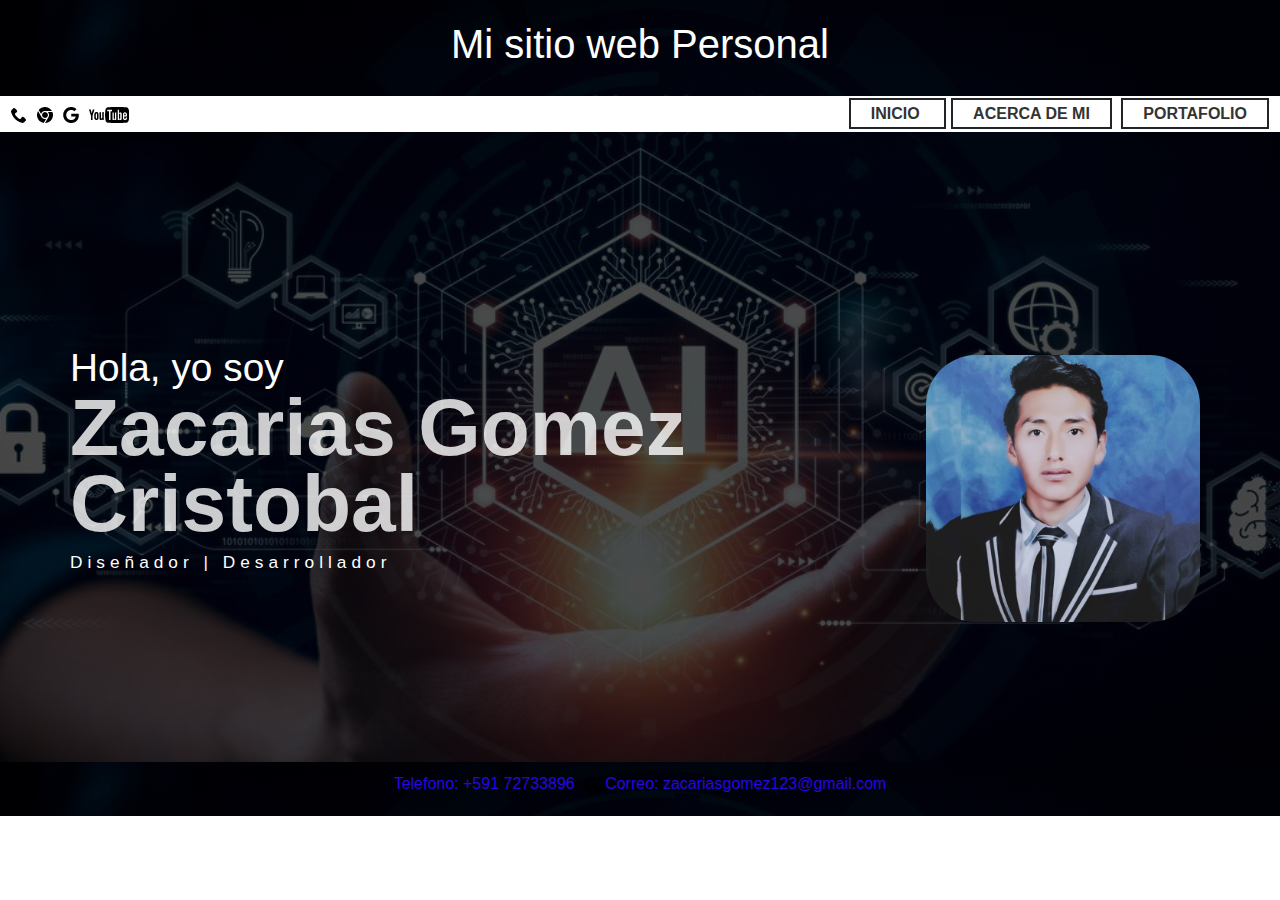
<file: index.html>
<!DOCTYPE html>
<html lang="en">
<head>
    <meta charset="UTF-8">
    <meta name="viewport" content="width=device-width, initial-scale=1.0">
    <title>Trabajo | Portafolio</title>
    <link rel="stylesheet" href="estilo/css/zacariasgomez.css">
</head>
<body data-spy="scroll" data-target=".navbar" data-offset="40" id="home">

    <header class="cabezera">
        <h1> Mi sitio web Personal </h1>    
    </header>
      <nav>
            <ul>
                <img align="left" src="estilo\icons\phone.png">
                <img align="left" src="estilo\icons\chrome.png">
                <img align="left" src="estilo\icons\google.png">
                 <img align="left" src="estilo\icons\youtube.png">
                <li><a href="index.html"> <b>INICIO</b> </a></li>
                <li><a href="acercade.html"><b>ACERCA DE MI</b></a></li>
                <li><a href="portafolio.html"><b>PORTAFOLIO</b></a></li>
            </ul>
        </nav>
    <header class="header">
        <div class="container">

            <div class="header-content">
                <h4 class="header-subtitle" >Hola, yo soy</h4>
                <h3 class="header-title">Zacarias Gomez </h3>
                <h3 class="header-title">Cristobal</h3>
                <h6 class="header-mono" >Diseñador | Desarrollador</h6>

                <div class="derecho">
                </div>     
            
            </div>
              
        </div>

    </header>
     <footer class="pie">
        <div class="pie">

            <h6> Telefono: +591 72733896 <img src="estilo\icons\google.png">Correo: zacariasgomez123@gmail.com </h6>

 </div>

    </footer>
</body>
</html>
</file>
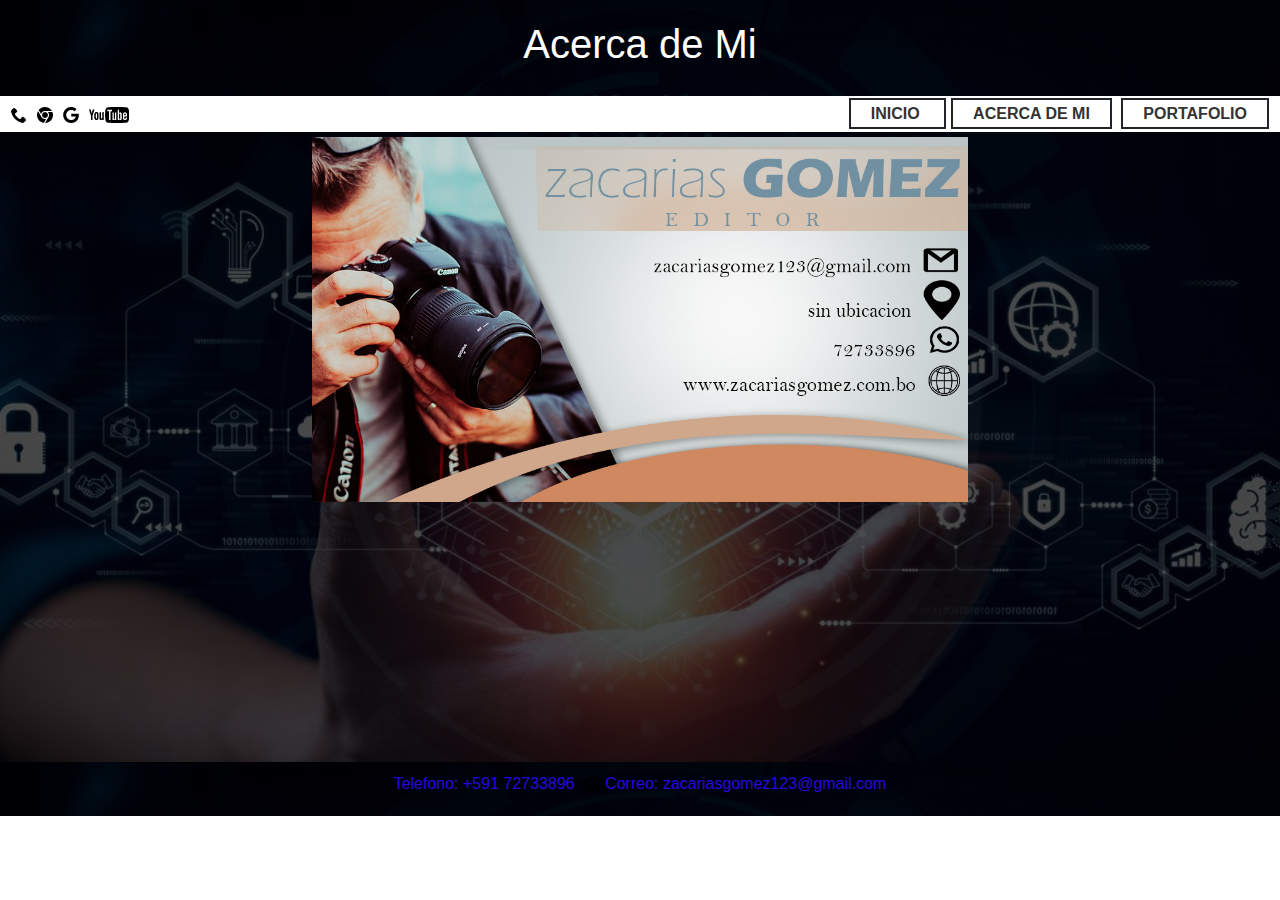
<file: acercade.html>
<!DOCTYPE html>
<html lang="en">
<head>
    <meta charset="UTF-8">
    <meta name="viewport" content="width=device-width, initial-scale=1.0">
    <title>Trabajo | Portafolio</title>
    <link rel="stylesheet" href="estilo/css/zacariasgomez.css">
</head>
<body data-spy="scroll" data-target=".navbar" data-offset="40" id="home">

    <header class="cabezera">
        <h1> Acerca de Mi </h1>    
    </header>
      <nav>
            <ul>
                <img align="left" src="estilo\icons\phone.png">
                <img align="left" src="estilo\icons\chrome.png">
                <img align="left" src="estilo\icons\google.png">
                 <img align="left" src="estilo\icons\youtube.png">
                <li><a href="index.html"> <b>INICIO</b> </a></li>
                <li><a href="acercade.html"><b>ACERCA DE MI</b></a></li>
                <li><a href="portafolio.html"><b>PORTAFOLIO</b></a></li>
            </ul>
        </nav>

            
    <header class="header">
        <div class="container">
               <center ><img style="width: 60%" src="estilo\imgs\porta2.jpg"></center>
               
        </div>

    </header>
     <footer>
    
       <div class="pie">

            <h6> Telefono: +591 72733896 <img src="estilo\icons\google.png">Correo: zacariasgomez123@gmail.com </h6>

    </div>

    </footer>
</body>
</file>
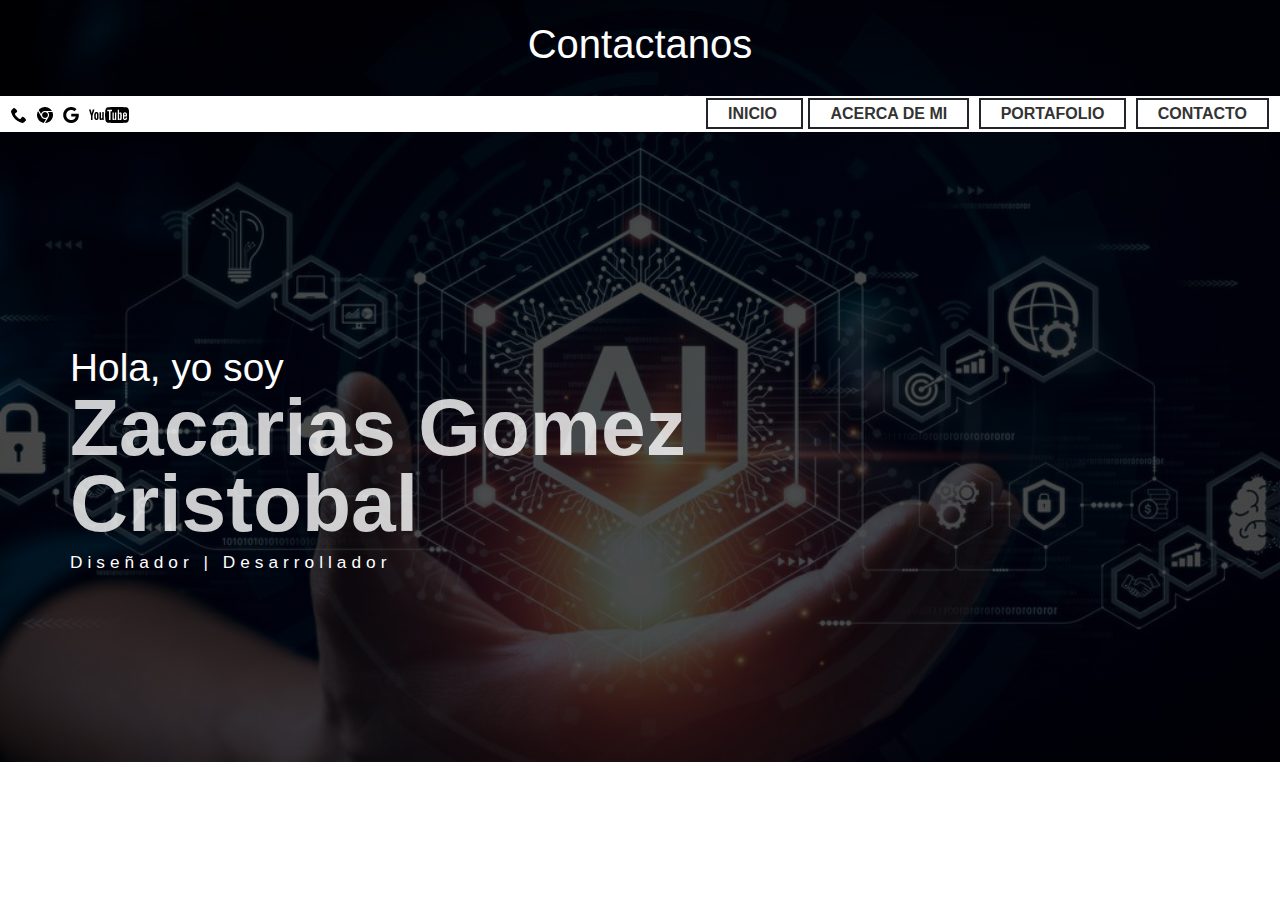
<file: contacto.html>
<!DOCTYPE html>
<html lang="en">
<head>
    <meta charset="UTF-8">
    <meta name="viewport" content="width=device-width, initial-scale=1.0">
    <title>Trabajo | Portafolio</title>
    <link rel="stylesheet" href="estilo/css/zacariasgomez.css">
</head>
<body data-spy="scroll" data-target=".navbar" data-offset="40" id="home">

    <header class="cabezera">
        <h1> Contactanos</h1>    
    </header>
     <nav>
            <ul>
                <img align="left" src="estilo\icons\phone.png">
                <img align="left" src="estilo\icons\chrome.png">
                <img align="left" src="estilo\icons\google.png">
                 <img align="left" src="estilo\icons\youtube.png">
                <li><a href="index.html"> <b>INICIO</b> </a></li>
                <li><a href="acercade.html"><b>ACERCA DE MI</b></a></li>
                <li><a href="portafolio.html"><b>PORTAFOLIO</b></a></li>
                <li><a href="contacto.html"><b>CONTACTO</b></a></li>
            </ul>
        </nav>
    <header class="header">
        <div class="container">
            <div class="header-content">
                <h4 class="header-subtitle" >Hola, yo soy</h4>
                <h3 class="header-title">Zacarias Gomez </h3>
                <h3 class="header-title">Cristobal</h3>
                <h6 class="header-mono" >Diseñador | Desarrollador</h6>

            <aside>
                <!-- <img src="estilo\imgs\logo.png">-->
            </aside>
            
            </div>
            
        </div>

    </header>
</body>
</file>
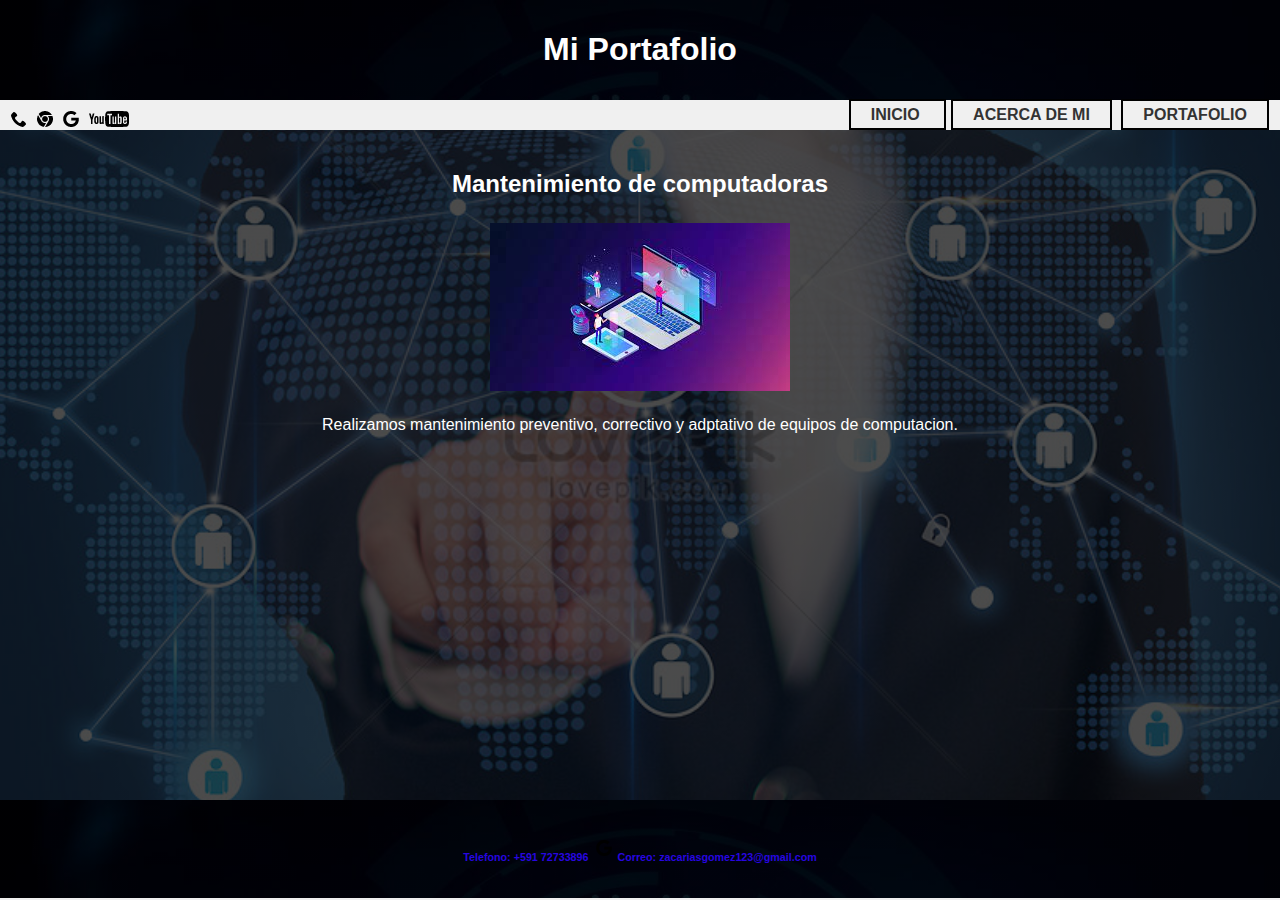
<file: portafolio.html>
<!DOCTYPE html>
<html lang="es">
<head>
    <meta charset="UTF-8">
    <meta name="viewport" content="width=device-width, initial-scale=1.0">
    <title>Mi Portafolio</title>
    
    <link rel="stylesheet" href="estilo/css/portafolio.css">
</head>
<body>
    <header class="cabezera">
        <h1>Mi Portafolio</h1>
    </header>
    <nav>
            <ul>
                <img align="left" src="estilo\icons\phone.png">
                <img align="left" src="estilo\icons\chrome.png">
                <img align="left" src="estilo\icons\google.png">
                 <img align="left" src="estilo\icons\youtube.png">
                <li><a href="index.html"> <b>INICIO</b> </a></li>
                <li><a href="acercade.html"><b>ACERCA DE MI</b></a></li>
                <li><a href="portafolio.html"><b>PORTAFOLIO</b></a></li>
              
            </ul>
        </nav>

        <header class="header">
        <div class="container">

        
        <div class="proyecto1">
            <h2>Mantenimiento de computadoras</h2>
            <img src="estilo\imgs\porta1.jpg" alt="Proyecto 1">
            <p>Realizamos mantenimiento preventivo, correctivo y adptativo de equipos de computacion.</p>
    
        <!-- Agrega más secciones de proyectos según sea necesario -->
    
        </div>

    </header>
    <footer>
    
       <div class="pie">

            <h6> Telefono: +591 72733896 <img src="estilo\icons\google.png">Correo: zacariasgomez123@gmail.com </h6>

    </div>

    </footer>
</body>
</html>
</file>
<file: estilo/css/zacariasgomez.css>
@charset "UTF-8";


*,
*::before,
*::after {
  box-sizing: border-box;
}

html {
  font-family: sans-serif;
  line-height: 1.15;
  -webkit-text-size-adjust: 100%;
  -webkit-tap-highlight-color: rgba(0, 0, 0, 0);
}

article, aside, figcaption, figure, footer, header, hgroup, main, nav, section {
  display: block;
}

body {
  margin: 0;
  font-family: "Source Sans Pro", sans-serif;
  font-size: 1rem;
  font-weight: 400;
  line-height: 1.5;
  color: #212529;
  text-align: left;
  background-color: #fff;
}

[tabindex="-1"]:focus {
  outline: 0 !important;
}

hr {
  box-sizing: content-box;
  height: 0;
  overflow: visible;
}

h1, h2, h3, h4, h5, h6 {
  margin-top: 0;
  margin-bottom: 0.5rem;
}

p {
  margin-top: 0;
  margin-bottom: 1rem;
}

abbr[title],
abbr[data-original-title] {
  text-decoration: underline;
  -webkit-text-decoration: underline dotted;
          text-decoration: underline dotted;
  cursor: help;
  border-bottom: 0;
  -webkit-text-decoration-skip-ink: none;
          text-decoration-skip-ink: none;
}

address {
  margin-bottom: 1rem;
  font-style: normal;
  line-height: inherit;
}

ol,
ul,
dl {
  margin-top: 0;
  margin-bottom: 1rem;
}

ol ol,
ul ul,
ol ul,
ul ol {
  margin-bottom: 0;
}

dt {
  font-weight: 700;
}

dd {
  margin-bottom: .5rem;
  margin-left: 0;
}

blockquote {
  margin: 0 0 1rem;
}

b,
strong {
  font-weight: bolder;
}

small {
  font-size: 80%;
}

sub,
sup {
  position: relative;
  font-size: 75%;
  line-height: 0;
  vertical-align: baseline;
}

sub {
  bottom: -.25em;
}

sup {
  top: -.5em;
}

a {
  color: #F85C70;
  text-decoration: none;
  background-color: transparent;
}


pre,
code,
kbd,
samp {
  font-family: SFMono-Regular, Menlo, Monaco, Consolas, "Liberation Mono", "Courier New", monospace;
  font-size: 1em;
}

pre {
  margin-top: 0;
  margin-bottom: 1rem;
  overflow: auto;
}

figure {
  margin: 0 0 1rem;
}

img {
  vertical-align: middle;
  border-style: none;
}

svg {
  overflow: hidden;
  vertical-align: middle;
}

table {
  border-collapse: collapse;
}

caption {
  padding-top: 0.75rem;
  padding-bottom: 0.75rem;
  color: #6c757d;
  text-align: left;
  caption-side: bottom;
}

th {
  text-align: inherit;
}

label {
  display: inline-block;
  margin-bottom: 0.5rem;
}


input,
button,
select,
optgroup,
textarea {
  margin: 0;
  font-family: inherit;
  font-size: inherit;
  line-height: inherit;
}


fieldset {
  min-width: 0;
  padding: 0;
  margin: 0;
  border: 0;
}

legend {
  display: block;
  width: 100%;
  max-width: 100%;
  padding: 0;
  margin-bottom: .5rem;
  font-size: 1.5rem;
  line-height: inherit;
  color: inherit;
  white-space: normal;
}

progress {
  vertical-align: baseline;
}

[type="number"]::-webkit-inner-spin-button,
[type="number"]::-webkit-outer-spin-button {
  height: auto;
}


[type="search"]::-webkit-search-decoration {
  -webkit-appearance: none;
}

::-webkit-file-upload-button {
  font: inherit;
  -webkit-appearance: button;
}

output {
  display: inline-block;
}

summary {
  display: list-item;
  cursor: pointer;
}

template {
  display: none;
}

[hidden] {
  display: none !important;
}

h1, h2, h3, h4, h5, h6,
.h1, .h2, .h3, .h4, .h5, .h6 {
  margin-bottom: 0.5rem;
  font-family: "Dosis", sans-serif;
  font-weight: 500;
  line-height: 1.2;
}

h1, .h1 {
  font-size: 2.5rem;
}

h2, .h2 {
  font-size: 2rem;
}

h3, .h3 {
  font-size: 1.75rem;
}

h4, .h4 {
  font-size: 1.5rem;
}

h5, .h5 {
  font-size: 1.25rem;
}

h6, .h6 {
  font-size: 1rem;
}



hr {
  margin-top: 1rem;
  margin-bottom: 1rem;
  border: 0;
  border-top: 1px solid rgba(0, 0, 0, 0.1);
}

small,
.small {
  font-size: 80%;
  font-weight: 400;
}

mark,


code {
  font-size: 87.5%;
  color: #FC8BC0;
  word-break: break-word;
}

a > code {
  color: inherit;
}

kbd {
  padding: 0.2rem 0.4rem;
  font-size: 87.5%;
  color: #fff;
  background-color: #212529;
  border-radius: 0.2rem;
}

kbd kbd {
  padding: 0;
  font-size: 100%;
  font-weight: 700;
}

pre {
  display: block;
  font-size: 87.5%;
  color: #212529;
}

pre code {
  font-size: inherit;
  color: inherit;
  word-break: normal;
}

.pre-scrollable {
  max-height: 340px;
  overflow-y: scroll;
}

.container {
  width: 100%;
  height: 180px;
  padding-right: 15px;
  padding-left: 15px;
  margin-right: auto;
  margin-left: auto;
  border: 0px solid;
  position: relative;
}


.derecho {
  padding-right: 15px;
  padding-left: 15px;
  width: 24%; /* Ajusta el ancho de la caja según tus necesidades */
  height: 100%;
  background-image: url(../imgs/logo.jpg);
  position: absolute;
  top: 10px;
  right: 10px;
  background-size: cover;
  border-top-left-radius: 50px;
  border-top-right-radius: 50px;
  border-bottom-right-radius:  50px;
  border-bottom-left-radius:  50px;
 }

@media (min-width: 576px) {
  .container {
    max-width: 540px;
  }
}

@media (min-width: 768px) {
  .container {
    max-width: 720px;
  }
}

@media (min-width: 992px) {
  .container {
    max-width: 960px;
  }
}

@media (min-width: 1200px) {
  .container {
    max-width: 1140px;
  }
}

.container-fluid {
  width: 100%;
  padding-right: 15px;
  padding-left: 15px;
  margin-right: auto;
  margin-left: auto;
}

.row {
  display: -webkit-box;
  display: -webkit-flex;
  display: -ms-flexbox;
  display: flex;
  -webkit-flex-wrap: wrap;
      -ms-flex-wrap: wrap;
          flex-wrap: wrap;
  margin-right: -15px;
  margin-left: -15px;
}

.nav {
  display: -webkit-box;
  display: -webkit-flex;
  display: -ms-flexbox;
  display: flex;
  -webkit-flex-wrap: wrap;
      -ms-flex-wrap: wrap;
          flex-wrap: wrap;
  padding-left: 0;
  margin-bottom: 0;
  list-style: none;
}

.navbar {
  position: relative;
  display: -webkit-box;
  display: -webkit-flex;
  display: -ms-flexbox;
  display: flex;
  -webkit-flex-wrap: wrap;
      -ms-flex-wrap: wrap;
          flex-wrap: wrap;
  -webkit-box-align: center;
  -webkit-align-items: center;
      -ms-flex-align: center;
          align-items: center;
  -webkit-box-pack: justify;
  -webkit-justify-content: space-between;
      -ms-flex-pack: justify;
          justify-content: space-between;
  padding: 0.8rem 1rem;
}

.navbar > .container,
.navbar > .container-fluid {
  display: -webkit-box;
  display: -webkit-flex;
  display: -ms-flexbox;
  display: flex;
  -webkit-flex-wrap: wrap;
      -ms-flex-wrap: wrap;
          flex-wrap: wrap;
  -webkit-box-align: center;
  -webkit-align-items: center;
      -ms-flex-align: center;
          align-items: center;
  -webkit-box-pack: justify;
  -webkit-justify-content: space-between;
      -ms-flex-pack: justify;
          justify-content: space-between;
}


@media (max-width: 767.98px) {
  .navbar-expand-md > .container,
  .navbar-expand-md > .container-fluid {
    padding-right: 0;
    padding-left: 0;
  }
}

@media (min-width: 768px) {
  .navbar-expand-md {
    -webkit-box-orient: horizontal;
    -webkit-box-direction: normal;
    -webkit-flex-flow: row nowrap;
        -ms-flex-flow: row nowrap;
            flex-flow: row nowrap;
    -webkit-box-pack: start;
    -webkit-justify-content: flex-start;
        -ms-flex-pack: start;
            justify-content: flex-start;
  }
  .navbar-expand-md .navbar-nav {
    -webkit-box-orient: horizontal;
    -webkit-box-direction: normal;
    -webkit-flex-direction: row;
        -ms-flex-direction: row;
            flex-direction: row;
  }
  .navbar-expand-md .navbar-nav .dropdown-menu {
    position: absolute;
  }
  .navbar-expand-md .navbar-nav .nav-link {
    padding-right: 1.5rem;
    padding-left: 1.5rem;
  }
  .navbar-expand-md > .container,
  .navbar-expand-md > .container-fluid {
    -webkit-flex-wrap: nowrap;
        -ms-flex-wrap: nowrap;
            flex-wrap: nowrap;
  }
  .navbar-expand-md .navbar-collapse {
    display: -webkit-box !important;
    display: -webkit-flex !important;
    display: -ms-flexbox !important;
    display: flex !important;
    -webkit-flex-basis: auto;
        -ms-flex-preferred-size: auto;
            flex-basis: auto;
  }
  .navbar-expand-md .navbar-toggler {
    display: none;
  }
}

@media (max-width: 991.98px) {
  .navbar-expand-lg > .container,
  .navbar-expand-lg > .container-fluid {
    padding-right: 0;
    padding-left: 0;
  }
}

@media (min-width: 992px) {
  .navbar-expand-lg {
    -webkit-box-orient: horizontal;
    -webkit-box-direction: normal;
    -webkit-flex-flow: row nowrap;
        -ms-flex-flow: row nowrap;
            flex-flow: row nowrap;
    -webkit-box-pack: start;
    -webkit-justify-content: flex-start;
        -ms-flex-pack: start;
            justify-content: flex-start;
  }
  .navbar-expand-lg .navbar-nav {
    -webkit-box-orient: horizontal;
    -webkit-box-direction: normal;
    -webkit-flex-direction: row;
        -ms-flex-direction: row;
            flex-direction: row;
  }
  .navbar-expand-lg .navbar-nav .dropdown-menu {
    position: absolute;
  }
  .navbar-expand-lg .navbar-nav .nav-link {
    padding-right: 1.5rem;
    padding-left: 1.5rem;
  }
  .navbar-expand-lg > .container,
  .navbar-expand-lg > .container-fluid {
    -webkit-flex-wrap: nowrap;
        -ms-flex-wrap: nowrap;
            flex-wrap: nowrap;
  }
  .navbar-expand-lg .navbar-collapse {
    display: -webkit-box !important;
    display: -webkit-flex !important;
    display: -ms-flexbox !important;
    display: flex !important;
    -webkit-flex-basis: auto;
        -ms-flex-preferred-size: auto;
            flex-basis: auto;
  }
  .navbar-expand-lg .navbar-toggler {
    display: none;
  }
}

@media (max-width: 1199.98px) {
  .navbar-expand-xl > .container,
  .navbar-expand-xl > .container-fluid {
    padding-right: 0;
    padding-left: 0;
  }
}

@media (min-width: 1200px) {
  .navbar-expand-xl {
    -webkit-box-orient: horizontal;
    -webkit-box-direction: normal;
    -webkit-flex-flow: row nowrap;
        -ms-flex-flow: row nowrap;
            flex-flow: row nowrap;
    -webkit-box-pack: start;
    -webkit-justify-content: flex-start;
        -ms-flex-pack: start;
            justify-content: flex-start;
  }
  .navbar-expand-xl .navbar-nav {
    -webkit-box-orient: horizontal;
    -webkit-box-direction: normal;
    -webkit-flex-direction: row;
        -ms-flex-direction: row;
            flex-direction: row;
  }
  .navbar-expand-xl .navbar-nav .dropdown-menu {
    position: absolute;
  }
  .navbar-expand-xl .navbar-nav .nav-link {
    padding-right: 1.5rem;
    padding-left: 1.5rem;
  }
  .navbar-expand-xl > .container,
  .navbar-expand-xl > .container-fluid {
    -webkit-flex-wrap: nowrap;
        -ms-flex-wrap: nowrap;
            flex-wrap: nowrap;
  }
  .navbar-expand-xl .navbar-collapse {
    display: -webkit-box !important;
    display: -webkit-flex !important;
    display: -ms-flexbox !important;
    display: flex !important;
    -webkit-flex-basis: auto;
        -ms-flex-preferred-size: auto;
            flex-basis: auto;
  }
  .navbar-expand-xl .navbar-toggler {
    display: none;
  }
}

.navbar-expand {
  -webkit-box-orient: horizontal;
  -webkit-box-direction: normal;
  -webkit-flex-flow: row nowrap;
      -ms-flex-flow: row nowrap;
          flex-flow: row nowrap;
  -webkit-box-pack: start;
  -webkit-justify-content: flex-start;
      -ms-flex-pack: start;
          justify-content: flex-start;
}

.navbar-expand > .container,
.navbar-expand > .container-fluid {
  padding-right: 0;
  padding-left: 0;
}

.navbar-expand .navbar-nav {
  -webkit-box-orient: horizontal;
  -webkit-box-direction: normal;
  -webkit-flex-direction: row;
      -ms-flex-direction: row;
          flex-direction: row;
}

.navbar-expand .navbar-nav .dropdown-menu {
  position: absolute;
}

.navbar-expand .navbar-nav .nav-link {
  padding-right: 1.5rem;
  padding-left: 1.5rem;
}

.navbar-expand > .container,
.navbar-expand > .container-fluid {
  -webkit-flex-wrap: nowrap;
      -ms-flex-wrap: nowrap;
          flex-wrap: nowrap;
}

.navbar-expand .navbar-collapse {
  display: -webkit-box !important;
  display: -webkit-flex !important;
  display: -ms-flexbox !important;
  display: flex !important;
  -webkit-flex-basis: auto;
      -ms-flex-preferred-size: auto;
          flex-basis: auto;
}

.navbar-expand .navbar-toggler {
  display: none;
}

.navbar-light .navbar-brand {
  color: rgba(0, 0, 0, 0.9);
}

.navbar-light .navbar-brand:hover, .navbar-light .navbar-brand:focus {
  color: rgba(0, 0, 0, 0.9);
}

.navbar-light .navbar-nav .nav-link {
  color: rgba(0, 0, 0, 0.8);
}

.navbar-light .navbar-nav .nav-link:hover, .navbar-light .navbar-nav .nav-link:focus {
  color: rgba(0, 0, 0, 0.7);
}

.navbar-light .navbar-nav .nav-link.disabled {
  color: rgba(0, 0, 0, 0.3);
}

.navbar-light .navbar-nav .show > .nav-link,
.navbar-light .navbar-nav .active > .nav-link,
.navbar-light .navbar-nav .nav-link.show,
.navbar-light .navbar-nav .nav-link.active {
  color: rgba(0, 0, 0, 0.9);
}

.navbar-light .navbar-toggler {
  color: rgba(0, 0, 0, 0.8);
  border-color: rgba(0, 0, 0, 0.1);
}

.navbar-light .navbar-toggler-icon {
  background-image: url("data:image/svg+xml,%3csvg viewBox='0 0 30 30' xmlns='http://www.w3.org/2000/svg'%3e%3cpath stroke='rgba(0, 0, 0, 0.8)' stroke-width='2' stroke-linecap='round' stroke-miterlimit='10' d='M4 7h22M4 15h22M4 23h22'/%3e%3c/svg%3e");
}

.navbar-light .navbar-text {
  color: rgba(0, 0, 0, 0.8);
}

.navbar-light .navbar-text a {
  color: rgba(0, 0, 0, 0.9);
}

.navbar-light .navbar-text a:hover, .navbar-light .navbar-text a:focus {
  color: rgba(0, 0, 0, 0.9);
}

.navbar-dark .navbar-brand {
  color: #fff;
}

.navbar-dark .navbar-brand:hover, .navbar-dark .navbar-brand:focus {
  color: #fff;
}

.navbar-dark .navbar-nav .nav-link {
  color: rgba(255, 255, 255, 0.5);
}

.navbar-dark .navbar-nav .nav-link:hover, .navbar-dark .navbar-nav .nav-link:focus {
  color: rgba(255, 255, 255, 0.75);
}

.navbar-dark .navbar-nav .nav-link.disabled {
  color: rgba(255, 255, 255, 0.25);
}

.navbar-dark .navbar-nav .show > .nav-link,
.navbar-dark .navbar-nav .active > .nav-link,
.navbar-dark .navbar-nav .nav-link.show,
.navbar-dark .navbar-nav .nav-link.active {
  color: #fff;
}

.navbar-dark .navbar-toggler {
  color: rgba(255, 255, 255, 0.5);
  border-color: rgba(255, 255, 255, 0.1);
}

.navbar-dark .navbar-toggler-icon {
  background-image: url("data:image/svg+xml,%3csvg viewBox='0 0 30 30' xmlns='http://www.w3.org/2000/svg'%3e%3cpath stroke='rgba(255, 255, 255, 0.5)' stroke-width='2' stroke-linecap='round' stroke-miterlimit='10' d='M4 7h22M4 15h22M4 23h22'/%3e%3c/svg%3e");
}

.navbar-dark .navbar-text {
  color: rgba(255, 255, 255, 0.5);
}

.navbar-dark .navbar-text a {
  color: #fff;
}

.navbar-dark .navbar-text a:hover, .navbar-dark .navbar-text a:focus {
  color: #fff;
}




.card-header {
  padding: 0.75rem 1.25rem;
  margin-bottom: 0;
  background-color: rgba(0, 0, 0, 0.03);
  border-bottom: 1px solid rgba(0, 0, 0, 0.125);
}

.card-header:first-child {
  border-radius: calc(0 - 1px) calc(0 - 1px) 0 0;
}

.card-header + .list-group .list-group-item:first-child {
  border-top: 0;
}

.card-footer {
  padding: 0.75rem 1.25rem;
  background-color: rgba(0, 0, 0, 0.03);
  border-top: 1px solid rgba(0, 0, 0, 0.125);
}

.card-footer:last-child {
  border-radius: 0 0 calc(0 - 1px) calc(0 - 1px);
}

.card-header-tabs {
  margin-right: -0.625rem;
  margin-bottom: -0.75rem;
  margin-left: -0.625rem;
  border-bottom: 0;
}

.card-header-pills {
  margin-right: -0.625rem;
  margin-left: -0.625rem;
}

.card-img-overlay {
  position: absolute;
  top: 0;
  right: 0;
  bottom: 0;
  left: 0;
  padding: 1.25rem;
}

.card-img {
  width: 100%;
  border-radius: calc(0 - 1px);
}

.card-img-top {
  width: 100%;
  border-top-left-radius: calc(0 - 1px);
  border-top-right-radius: calc(0 - 1px);
}

.card-img-bottom {
  width: 100%;
  border-bottom-right-radius: calc(0 - 1px);
  border-bottom-left-radius: calc(0 - 1px);
}

.card-deck {
  display: -webkit-box;
  display: -webkit-flex;
  display: -ms-flexbox;
  display: flex;
  -webkit-box-orient: vertical;
  -webkit-box-direction: normal;
  -webkit-flex-direction: column;
      -ms-flex-direction: column;
          flex-direction: column;
}

.card-deck .card {
  margin-bottom: 15px;
}

@media (min-width: 576px) {
  .card-deck {
    -webkit-box-orient: horizontal;
    -webkit-box-direction: normal;
    -webkit-flex-flow: row wrap;
        -ms-flex-flow: row wrap;
            flex-flow: row wrap;
    margin-right: -15px;
    margin-left: -15px;
  }
  .card-deck .card {
    display: -webkit-box;
    display: -webkit-flex;
    display: -ms-flexbox;
    display: flex;
    -webkit-box-flex: 1;
    -webkit-flex: 1 0 0%;
        -ms-flex: 1 0 0%;
            flex: 1 0 0%;
    -webkit-box-orient: vertical;
    -webkit-box-direction: normal;
    -webkit-flex-direction: column;
        -ms-flex-direction: column;
            flex-direction: column;
    margin-right: 15px;
    margin-bottom: 0;
    margin-left: 15px;
  }
}

.card-group {
  display: -webkit-box;
  display: -webkit-flex;
  display: -ms-flexbox;
  display: flex;
  -webkit-box-orient: vertical;
  -webkit-box-direction: normal;
  -webkit-flex-direction: column;
      -ms-flex-direction: column;
          flex-direction: column;
}

.card-group > .card {
  margin-bottom: 15px;
}

@media (min-width: 576px) {
  .card-group {
    -webkit-box-orient: horizontal;
    -webkit-box-direction: normal;
    -webkit-flex-flow: row wrap;
        -ms-flex-flow: row wrap;
            flex-flow: row wrap;
  }
  .card-group > .card {
    -webkit-box-flex: 1;
    -webkit-flex: 1 0 0%;
        -ms-flex: 1 0 0%;
            flex: 1 0 0%;
    margin-bottom: 0;
  }
  .card-group > .card + .card {
    margin-left: 0;
    border-left: 0;
  }
  .card-group > .card:not(:last-child) {
    border-top-right-radius: 0;
    border-bottom-right-radius: 0;
  }
  .card-group > .card:not(:last-child) .card-img-top,
  .card-group > .card:not(:last-child) .card-header {
    border-top-right-radius: 0;
  }
  .card-group > .card:not(:last-child) .card-img-bottom,
  .card-group > .card:not(:last-child) .card-footer {
    border-bottom-right-radius: 0;
  }
  .card-group > .card:not(:first-child) {
    border-top-left-radius: 0;
    border-bottom-left-radius: 0;
  }
  .card-group > .card:not(:first-child) .card-img-top,
  .card-group > .card:not(:first-child) .card-header {
    border-top-left-radius: 0;
  }
  .card-group > .card:not(:first-child) .card-img-bottom,
  .card-group > .card:not(:first-child) .card-footer {
    border-bottom-left-radius: 0;
  }
}

.card-columns .card {
  margin-bottom: 0.75rem;
}

@media (min-width: 576px) {
  .card-columns {
    -webkit-column-count: 3;
       -moz-column-count: 3;
            column-count: 3;
    -webkit-column-gap: 1.25rem;
       -moz-column-gap: 1.25rem;
            column-gap: 1.25rem;
    orphans: 1;
    widows: 1;
  }
  .card-columns .card {
    display: inline-block;
    width: 100%;
  }
}


.breadcrumb {
  display: -webkit-box;
  display: -webkit-flex;
  display: -ms-flexbox;
  display: flex;
  -webkit-flex-wrap: wrap;
      -ms-flex-wrap: wrap;
          flex-wrap: wrap;
  padding: 0.55rem 1rem;
  margin-bottom: 1rem;
  list-style: none;
  background-color: transparent;
  border-radius: 0.25rem;
}

.breadcrumb-item + .breadcrumb-item {
  padding-left: 0.5rem;
}

.breadcrumb-item + .breadcrumb-item::before {
  display: inline-block;
  padding-right: 0.5rem;
  color: #212529;
  content: "·";
}

.breadcrumb-item + .breadcrumb-item:hover::before {
  text-decoration: underline;
}

.breadcrumb-item + .breadcrumb-item:hover::before {
  text-decoration: none;
}

.breadcrumb-item.active {
  color: #495057;
}

.pagination {
  display: -webkit-box;
  display: -webkit-flex;
  display: -ms-flexbox;
  display: flex;
  padding-left: 0;
  list-style: none;
  border-radius: 0.25rem;
}

.page-link {
  position: relative;
  display: block;
  padding: 0.3rem 0.7rem;
  margin-left: -1px;
  line-height: 1.25;
  color: #343a40;
  background-color: #fff;
  border: 1px solid transparent;
}

.page-link:hover {
  z-index: 2;
  color: #f51330;
  text-decoration: none;
  background-color: rgba(248, 92, 112, 0.3);
  border-color: transparent;
}

.page-link:focus {
  z-index: 2;
  outline: 0;
  box-shadow: 0 0 0 0.2rem rgba(248, 92, 112, 0.25);
}

.page-item:first-child .page-link {
  margin-left: 0;
  border-top-left-radius: 0.25rem;
  border-bottom-left-radius: 0.25rem;
}

.page-item:last-child .page-link {
  border-top-right-radius: 0.25rem;
  border-bottom-right-radius: 0.25rem;
}

.page-item.active .page-link {
  z-index: 1;
  color: #fff;
  background-color: #F85C70;
  border-color: #F85C70;
}

.page-item.disabled .page-link {
  color: #6c757d;
  pointer-events: none;
  cursor: auto;
  background-color: #fff;
  border-color: #dee2e6;
}

.pagination-lg .page-link {
  padding: 0.4rem 1rem;
  font-size: 1.25rem;
  line-height: 1.5;
}

.pagination-lg .page-item:first-child .page-link {
  border-top-left-radius: 0.3rem;
  border-bottom-left-radius: 0.3rem;
}

.pagination-lg .page-item:last-child .page-link {
  border-top-right-radius: 0.3rem;
  border-bottom-right-radius: 0.3rem;
}

.pagination-sm .page-link {
  padding: 0.15rem 0.5rem;
  font-size: 0.875rem;
  line-height: 1.5;
}

.pagination-sm .page-item:first-child .page-link {
  border-top-left-radius: 0.2rem;
  border-bottom-left-radius: 0.2rem;
}

.pagination-sm .page-item:last-child .page-link {
  border-top-right-radius: 0.2rem;
  border-bottom-right-radius: 0.2rem;
}

.badge {
  display: inline-block;
  padding: 0.25em 0.4em;
  font-size: 75%;
  font-weight: 700;
  line-height: 1;
  text-align: center;
  white-space: nowrap;
  vertical-align: baseline;
  border-radius: 0.25rem;
  -webkit-transition: color 0.15s ease-in-out, background-color 0.15s ease-in-out, border-color 0.15s ease-in-out, box-shadow 0.15s ease-in-out;
  transition: color 0.15s ease-in-out, background-color 0.15s ease-in-out, border-color 0.15s ease-in-out, box-shadow 0.15s ease-in-out;
}

@media (prefers-reduced-motion: reduce) {
  .badge {
    -webkit-transition: none;
    transition: none;
  }
}

a.badge:hover, a.badge:focus {
  text-decoration: none;
}

.badge:empty {
  display: none;
}

.btn .badge {
  position: relative;
  top: -1px;
}

.badge-pill {
  padding-right: 0.6em;
  padding-left: 0.6em;
  border-radius: 10rem;
}

.badge-primary {
  color: #fff;
  background-color: #F85C70;
}

a.badge-primary:hover, a.badge-primary:focus {
  color: #fff;
  background-color: #f62b45;
}

a.badge-primary:focus, a.badge-primary.focus {
  outline: 0;
  box-shadow: 0 0 0 0.2rem rgba(248, 92, 112, 0.5);
}

.badge-secondary {
  color: #fff;
  background-color: #6c757d;
}

a.badge-secondary:hover, a.badge-secondary:focus {
  color: #fff;
  background-color: #545b62;
}

a.badge-secondary:focus, a.badge-secondary.focus {
  outline: 0;
  box-shadow: 0 0 0 0.2rem rgba(108, 117, 125, 0.5);
}

.badge-success {
  color: #212529;
  background-color: #A3C14A;
}

a.badge-success:hover, a.badge-success:focus {
  color: #212529;
  background-color: #86a137;
}

a.badge-success:focus, a.badge-success.focus {
  outline: 0;
  box-shadow: 0 0 0 0.2rem rgba(163, 193, 74, 0.5);
}

.badge-info {
  color: #212529;
  background-color: #47D8E0;
}

a.badge-info:hover, a.badge-info:focus {
  color: #212529;
  background-color: #23c8d1;
}

a.badge-info:focus, a.badge-info.focus {
  outline: 0;
  box-shadow: 0 0 0 0.2rem rgba(71, 216, 224, 0.5);
}

.badge-warning {
  color: #212529;
  background-color: #FF8882;
}

a.badge-warning:hover, a.badge-warning:focus {
  color: #212529;
  background-color: #ff574f;
}

a.badge-warning:focus, a.badge-warning.focus {
  outline: 0;
  box-shadow: 0 0 0 0.2rem rgba(255, 136, 130, 0.5);
}

.badge-danger {
  color: #fff;
  background-color: #F85C70;
}

a.badge-danger:hover, a.badge-danger:focus {
  color: #fff;
  background-color: #f62b45;
}

a.badge-danger:focus, a.badge-danger.focus {
  outline: 0;
  box-shadow: 0 0 0 0.2rem rgba(248, 92, 112, 0.5);
}

.badge-light {
  color: #212529;
  background-color: #f8f9fa;
}

a.badge-light:hover, a.badge-light:focus {
  color: #212529;
  background-color: #dae0e5;
}

a.badge-light:focus, a.badge-light.focus {
  outline: 0;
  box-shadow: 0 0 0 0.2rem rgba(248, 249, 250, 0.5);
}

.badge-dark {
  color: #fff;
  background-color: #343a40;
}

a.badge-dark:hover, a.badge-dark:focus {
  color: #fff;
  background-color: #1d2124;
}

a.badge-dark:focus, a.badge-dark.focus {
  outline: 0;
  box-shadow: 0 0 0 0.2rem rgba(52, 58, 64, 0.5);
}

.jumbotron {
  padding: 2rem 1rem;
  margin-bottom: 2rem;
  background-color: #eaf0fc;
  border-radius: 0.3rem;
}

@media (min-width: 576px) {
  .jumbotron {
    padding: 4rem 2rem;
  }
}



.popover-header {
  padding: 0.5rem 0.75rem;
  margin-bottom: 0;
  font-size: 1rem;
  background-color: #f7f7f7;
  border-bottom: 1px solid #ebebeb;
  border-top-left-radius: calc(0.3rem - 1px);
  border-top-right-radius: calc(0.3rem - 1px);
}

.popover-header:empty {
  display: none;
}

.popover-body {
  padding: 0.5rem 0.75rem;
  color: #212529;
}







@-webkit-keyframes spinner-border {
  to {
    -webkit-transform: rotate(360deg);
            transform: rotate(360deg);
  }
}

@keyframes spinner-border {
  to {
    -webkit-transform: rotate(360deg);
            transform: rotate(360deg);
  }
}

.spinner-border {
  display: inline-block;
  width: 2rem;
  height: 2rem;
  vertical-align: text-bottom;
  border: 0.25em solid currentColor;
  border-right-color: transparent;
  border-radius: 50%;
  -webkit-animation: spinner-border .75s linear infinite;
          animation: spinner-border .75s linear infinite;
}

.spinner-border-sm {
  width: 1rem;
  height: 1rem;
  border-width: 0.2em;
}

@-webkit-keyframes spinner-grow {
  0% {
    -webkit-transform: scale(0);
            transform: scale(0);
  }
  50% {
    opacity: 1;
  }
}

@keyframes spinner-grow {
  0% {
    -webkit-transform: scale(0);
            transform: scale(0);
  }
  50% {
    opacity: 1;
  }
}

.spinner-grow {
  display: inline-block;
  width: 2rem;
  height: 2rem;
  vertical-align: text-bottom;
  background-color: currentColor;
  border-radius: 50%;
  opacity: 0;
  -webkit-animation: spinner-grow .75s linear infinite;
          animation: spinner-grow .75s linear infinite;
}

.spinner-grow-sm {
  width: 1rem;
  height: 1rem;
}

.align-baseline {
  vertical-align: baseline !important;
}

.align-top {
  vertical-align: top !important;
}

.align-middle {
  vertical-align: middle !important;
}

.align-bottom {
  vertical-align: bottom !important;
}

.align-text-bottom {
  vertical-align: text-bottom !important;
}

.align-text-top {
  vertical-align: text-top !important;
}

.bg-primary {
  background-color: #F85C70 !important;
}

a.bg-primary:hover, a.bg-primary:focus,
button.bg-primary:hover,
button.bg-primary:focus {
  background-color: #f62b45 !important;
}

.bg-secondary {
  background-color: #6c757d !important;
}

a.bg-secondary:hover, a.bg-secondary:focus,
button.bg-secondary:hover,
button.bg-secondary:focus {
  background-color: #545b62 !important;
}

.bg-success {
  background-color: #A3C14A !important;
}

a.bg-success:hover, a.bg-success:focus,
button.bg-success:hover,
button.bg-success:focus {
  background-color: #86a137 !important;
}



@media (min-width: 768px) {
  .text-md-left {
    text-align: left !important;
  }
  .text-md-right {
    text-align: right !important;
  }
  .text-md-center {
    text-align: center !important;
  }
}

@media (min-width: 992px) {
  .text-lg-left {
    text-align: left !important;
  }
  .text-lg-right {
    text-align: right !important;
  }
  .text-lg-center {
    text-align: center !important;
  }
}

@media (min-width: 1200px) {
  .text-xl-left {
    text-align: left !important;
  }
  .text-xl-right {
    text-align: right !important;
  }
  .text-xl-center {
    text-align: center !important;
  }
}

.text-lowercase {
  text-transform: lowercase !important;
}

.text-uppercase {
  text-transform: uppercase !important;
}

.text-capitalize {
  text-transform: capitalize !important;
}

.font-weight-light {
  font-weight: 300 !important;
}

.font-weight-lighter {
  font-weight: lighter !important;
}



.text-reset {
  color: inherit !important;
}

.visible {
  visibility: visible !important;
}

.invisible {
  visibility: hidden !important;
}

@media print {
  *,
  *::before,
  *::after {
    text-shadow: none !important;
    box-shadow: none !important;
  }
  a:not(.btn) {
    text-decoration: underline;
  }
  abbr[title]::after {
    content: " (" attr(title) ")";
  }
  pre {
    white-space: pre-wrap !important;
  }
  pre,
  blockquote {
    border: 1px solid #adb5bd;
    page-break-inside: avoid;
  }
  thead {
    display: table-header-group;
  }
  tr,
  img {
    page-break-inside: avoid;
  }
  p,
  h2,
  h3 {
    orphans: 3;
    widows: 3;
  }
  h2,
  h3 {
    page-break-after: avoid;
  }
  @page {
    size: a3;
  }
  body {
    min-width: 992px !important;
  }
  .container {
    min-width: 992px !important;
  }
  .navbar {
    display: none;
  }
  .badge {
    border: 1px solid #000;
  }
  .table {
    border-collapse: collapse !important;
  }
  .table td,
  .table th {
    background-color: #fff !important;
  }
  .table-bordered th,
  .table-bordered td {
    border: 1px solid #dee2e6 !important;
  }
  .table-dark {
    color: inherit;
  }
  .table-dark th,
  .table-dark td,
  .table-dark thead th,
  .table-dark tbody + tbody {
    border-color: #dee2e6;
  }
  .table .thead-dark th {
    color: inherit;
    border-color: #dee2e6;
  }
}

/* typography */
p {
  font-size: calc(13px + (14 - 13) * ((100vw - 300px) / (1300 - 300)));
  opacity: .8;
  color: #444;
}

.title {
  font-size: calc(15px + (20 - 15) * ((100vw - 300px) / (1300 - 300)));
}



.w-lg {
  min-width: 150px;
}

.btn-component {
  position: fixed;
  top: 140px;
  right: -225px;
  z-index: 9999;
  -webkit-transition: .4s;
  transition: .4s;
  padding: 8px 12px;
  border-radius: 3px 0 0 3px;
  font-weight: 100;
}

.btn-component.affix {
  right: -115px;
}

.btn-component i {
  position: relative;
  display: inline-block;
  margin-right: 20px;
  -webkit-transition: .4s;
  transition: .4s;
}

.btn-component:hover {
  right: 0;
}

.btn-component:hover i {
  -webkit-transform: translateX(10px);
      -ms-transform: translateX(10px);
          transform: translateX(10px);
  margin-right: -20px;
  opacity: 0;
}






.navbar {
  box-shadow: 0 1px 10px rgba(54, 54, 54, 0.18);
  -webkit-box-shadow: 0 1px 10px rgba(54, 54, 54, 0.18);
}

.navbar .navbar-nav:first-child .nav-item:first-child .nav-link {
  padding-left: 0;
}

.navbar .navbar-nav:last-child .nav-item:last-child .nav-link {
  padding-right: 0;
}

.navbar .nav-link {
  font-weight: bold;
  font-family: "Dosis","Open Sans",sans-serif;
}

.navbar .nav-link.active {
  color: #F85C70 !important;
}

.navbar .brand {
  text-align: center;
}

.navbar .brand .brand-img {
  position: absolute;
  left: 50%;
  top: 50%;
  -webkit-transform: translate(-50%, -50%);
      -ms-transform: translate(-50%, -50%);
          transform: translate(-50%, -50%);
  -weblit-transform: translate(-50%, -50%);
  border: 10px solid white;
  -webkit-transition: .5s !important;
  transition: .5s !important;
  -weblit-transition: .5s !important;
  z-index: 2;
  box-shadow: 0 5px 1px rgba(128, 128, 128, 0.13);
  width: 170px;
  border-radius: 50%;
}

.navbar .brand .brand-txt {
  position: relative;
  bottom: -20px;
  opacity: 0;
  -webkit-transition: 1s;
  transition: 1s;
  -weblit-transition: 1s;
  z-index: 1;
}

.navbar .brand .brand-txt .brand-subtitle {
  font-size: 13px;
  color: #888;
}

@media (max-width: 991.98px) {
  .navbar .brand {
    display: none;
  }
}

.navbar.affix .brand-txt {
  bottom: 0;
  opacity: 1;
}

.navbar.affix .brand-img {
  top: -10px;
  opacity: 0;
}


.header {
  position: relative;
  height: 70vh;
  min-height: 300px;
  background-image: -webkit-linear-gradient(bottom, rgba(0, 0, 0, 0.7), rgba(0, 0, 0, 0.7)), url(../imgs/header.jpg);
  background-image: linear-gradient(to top, rgba(0, 0, 0, 0.7), rgba(0, 0, 0, 0.7)), url(../imgs/header.jpg);
  background-size: cover;
  background-position: center;
  background-repeat: no-repeat;
  background-attachment: fixed;
  color: #fff;
}

.header .container {
  position: relative;
  height: 100%;
}


.header .header-content {
  width: 100%;
  position: absolute;
  left: 0;
  top: 55%;
  -webkit-transform: translateY(-50%);
      -ms-transform: translateY(-50%);
          transform: translateY(-50%);
  color: #fff;
}

.header .header-content .header-subtitle {
  font-weight: 200;
  font-size: calc(20px + (45 - 20) * ((100vw - 300px) / (1600 - 300)));
}

.header .header-content .header-title {
  font-size: calc(20px + (120 - 40) * ((100vw - 300px) / (1600 - 300)));
  font-weight: bold;
  line-height: .7;
  margin-bottom: 20px;
  color: inherit;
}

.header .header-content .header-mono {
  letter-spacing: 5px;
  font-weight: 500;
  font-size: calc(12px + (19 - 12) * ((100vw - 300px) / (1600 - 300)));
  margin-bottom: 40px;
}


.header-title {
  font-size: 2.4rem;
  font-weight: bold;
  opacity: .8;
  color: #212529;
}

.cabezera{
 
    color: #fff;
    text-align: center;
    padding: 20px 0;
    background-image: -webkit-linear-gradient(bottom, rgba(0, 0, 0, 0.7), rgba(0, 0, 0, 0.7)), url(../imgs/header.jpg);
    background-image: linear-gradient(to top, rgba(0, 0, 0, 0.7), rgba(0, 0, 0, 0.7)), url(../imgs/header.jpg);
}
img {
  padding: 5px;
}
nav ul {
    list-style-type: none;
    margin: 1px;
    padding: 5px;
    text-align: right;
}

nav li {
    display: inline;
    margin-right: 5px;
    margin-top: 5px;
    margin-bottom: 5px;
    padding-left: 20px;
    padding-right: 20px;
    padding-top: 5px;
    padding-bottom: 5px;
    border: 2px solid;

}

nav a {
    text-decoration: none;
    color: #333;
}

footer ul {
    list-style-type: none;
    margin: 1px;
    padding: 5px;
    text-align: center;
}
footer li {
    display: inline;
    margin-right: 5px;
    margin-top: 5px;
    margin-bottom: 5px;
    padding-left: 20px;
    padding-right: 20px;
    padding-top: 5px;
    padding-bottom: 5px;

}
footer {
    text-align: center;
    padding: 10px 0;
    color: rgb(39, 6, 224);
    background-image: -webkit-linear-gradient(bottom, rgba(233, 220, 220, 0.7), rgba(223, 216, 216, 0.7)), url(../imgs/header.jpg);
    background-image: linear-gradient(to top, rgba(0, 0, 0, 0.7), rgba(0, 0, 0, 0.7)), url(../imgs/header.jpg);
}
li:hover {
    background-color: black;
    border: 2px solid;
    color: rgb(39, 6, 224);
}
li a:hover{
  color: rgb(39, 6, 224);
}
</file>
<file: estilo/css/portafolio.css>
/* estilos.css */
body {
    font-family: Arial, sans-serif;
    margin: 0;
    padding: 0;
    background-color: #f0f0f0;
}

header {
    background-color: #333;
    color: #fff;
    text-align: center;
    padding: 20px 0;
}
.header {
  position: relative;
  height: 70vh;
  min-height: 300px;
  background-image: -webkit-linear-gradient(bottom, rgba(0, 0, 0, 0.7), rgba(0, 0, 0, 0.7)), url(../imgs/portafolio.jpg);
  background-image: linear-gradient(to top, rgba(0, 0, 0, 0.7), rgba(0, 0, 0, 0.7)), url(../imgs/portafolio.jpg);
  background-size: cover;
  background-position: center;
  background-repeat: no-repeat;
  background-attachment: fixed;
  color: #fff;
}

.cabezera{
 
    color: #fff;
    text-align: center;
    padding: 10px 0;
    background-image: -webkit-linear-gradient(bottom, rgba(0, 0, 0, 0.7), rgba(0, 0, 0, 0.7)), url(../imgs/header.jpg);
    background-image: linear-gradient(to top, rgba(0, 0, 0, 0.7), rgba(0, 0, 0, 0.7)), url(../imgs/header.jpg);
}
img {
  padding: 5px;
}
nav ul {
    list-style-type: none;
    margin: 1px;
    padding: 5px;
    text-align: right;
}

nav li {
    display: inline;
    margin-right: 5px;
    margin-top: 5px;
    margin-bottom: 5px;
    padding-left: 20px;
    padding-right: 20px;
    padding-top: 5px;
    padding-bottom: 5px;
    border: 2px solid;

}

nav a {
    text-decoration: none;
    color: #333;
}

footer ul {
    list-style-type: none;
    margin: 1px;
    padding: 5px;
    text-align: center;
}
footer li {
    display: inline;
    margin-right: 5px;
    margin-top: 5px;
    margin-bottom: 5px;
    padding-left: 20px;
    padding-right: 20px;
    padding-top: 5px;
    padding-bottom: 5px;

}
footer {
    text-align: center;
    padding: 10px 0;
    color: rgb(39, 6, 224);
    background-image: -webkit-linear-gradient(bottom, rgba(233, 220, 220, 0.7), rgba(223, 216, 216, 0.7)), url(../imgs/header.jpg);
    background-image: linear-gradient(to top, rgba(0, 0, 0, 0.7), rgba(0, 0, 0, 0.7)), url(../imgs/header.jpg);
}
li:hover {
    background-color: black;
    border: 2px solid;
    color: rgb(39, 6, 224);
}
li a:hover{
  color: rgb(39, 6, 224);
}
</file>
